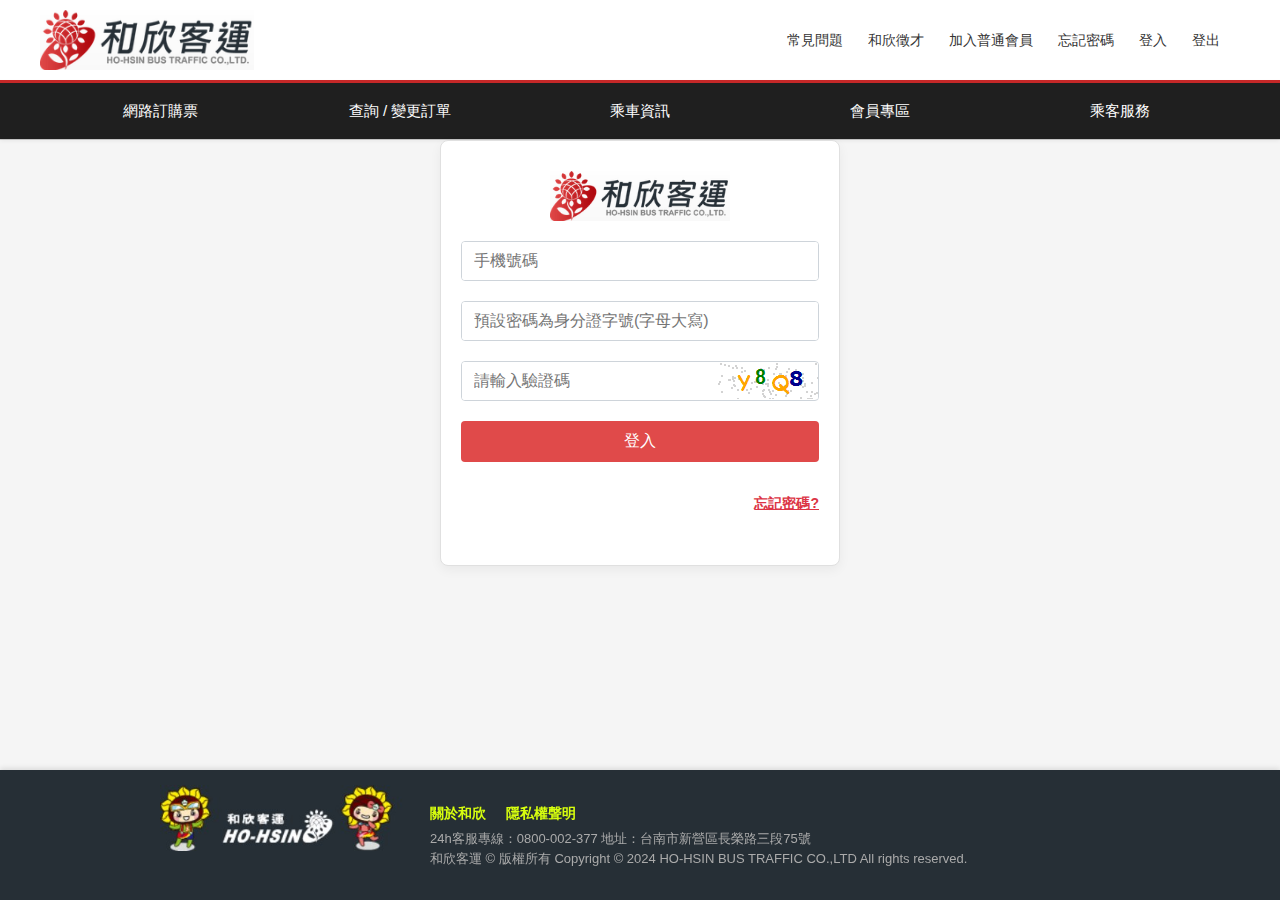
<file: index.html>
<!DOCTYPE html>
<html lang="zh-Hant">
<head>
    <meta charset="UTF-8">
    <title>和欣客運 HO-HSIN ebus</title>
    <link href="img/favicon.ico" rel="icon" />
    <link href="style.css" rel="stylesheet" type="text/css" />
</head>
<body>

    <!-- Header -->
    <header id="header" class="header">
        <div class="header-top container">
            <a class="logo" href="#" id="logoBtn" title="和欣客運"></a>
            <ul class="top-nav">
                <li class="i-qa"><a href="#"><i class="icon-question-circle"></i>常見問題</a></li>
                <li class="i-hunter"><a href="#" target="_blank" rel="noopener noreferrer"><i class="icon-hunter"></i>和欣徵才</a></li>
                <li class="i-logout"><a href="#"><i class="icon-user-add"></i>加入普通會員</a></li>
                <li class="i-logout"><a href="#" id="forgetPassword"><i class="icon-lock"></i>忘記密碼</a></li>
                <li class="i-logout"><a href="#" id="header_login"><i class="icon-login"></i>登入</a></li>
                <li class="i-login"><a href="#" id="logout" onclick="logout();"><i class="icon-logout"></i>登出</a></li>
                <li class="i-userInfo" style="font-size: 15px; color: #808080;"></li>
            </ul>
        </div>

        <div class="menu-fixed">
            <div class="menu-hold">
                <ul class="menu">
                    <li class="m-order"><a href="#"><span>網路訂購票</span></a></li>
                    <li class="m-order-zone"><a href="#"><span>查詢 / 變更訂單</span></a></li>
                    <li class="m-info">
                        <a href="javascript:;"><span>乘車資訊</span></a>
                        <ul class="sub_menu">
                            <li><a href="#">時刻表</a></li>
                            <li><a href="#">座位圖</a></li>
                            <li><a href="#">票價表</a></li>
                            <li><a href="#">無障礙服務</a></li>
                            <li><a href="#">服務據點</a></li>
                            <li><a href="#">行車路線</a></li>
                            <li><a href="#">車上設備</a></li>
                            <li><a href="#">班次動態資訊系統</a></li>
                        </ul>
                    </li>
                    <li class="m-member">
                        <a href="javascript:;"><span>會員專區</span></a>
                        <ul class="sub_menu">
                            <li class="i-logout"><a href="#">加入普通會員</a></li>
                            <li class="i-login"><a href="#">會員基本資料</a></li>
                            <li class="i-login"><a href="#">變更密碼</a></li>
                            <li class="i-login"><a href="#">貴賓會員積點兌換</a></li>
                            <li class="i-login"><a href="#">貴賓會員折價券查詢</a></li>
                        </ul>
                    </li>
                    <li class="m-service">
                        <a href="javascript:;"><span>乘客服務</span></a>
                        <ul class="sub_menu">
                            <li><a href="#">乘車購票證明</a></li>
                            <li><a href="#">乘客意見表</a></li>
                            <li><a href="#">遺失物查詢</a></li>
                            <li><a href="#">聯絡我們</a></li>
                            <li><a href="#" title="Q&A 常見問題">Q&A 常見問題</a></li>
                            <li><a href="#" title="權益須知">權益須知</a></li>
                        </ul>
                    </li>
                </ul>
            </div>
        </div>
    </header>

    <!-- Main -->
    <main id="main" class="main">
        <div class="right-form">
            <img alt="和欣客運" class="logo" src="img/header-logo.png"/>
            <form id="loginForm">
                <div class="form-group">
                    <div class="input-group input-group-lg">
                        <input class="form-control" id="userName" maxlength="10" name="userName" placeholder="手機號碼" type="text" autocomplete="off" required>
                    </div>
                </div>
        
                <div class="form-group">
                    <div class="input-group input-group-lg">
                        <input class="form-control" id="securityCode" maxlength="20" name="securityCode" placeholder="預設密碼為身分證字號(字母大寫)" type="password" autocomplete="off" required>
                    </div>
                </div>
        
                <div class="form-group">
                    <div class="input-group input-group-lg">
                        <input class="form-control" id="captchaCode" maxlength="4" name="CaptchaCode" placeholder="請輸入驗證碼" type="text" autocomplete="off" onkeyup="this.value = this.value.toUpperCase()">
                        <img id="captchaImg" src="img/captcha.jpg" style="height: 100%;">
                    </div>
                </div>
        
                <div class="row">
                    <div class="col-6">
                        <button class="btn btn-lg btn-block btn-primary" id="login" type="button">登入</button>
                    </div>
                </div>

                <script>
                    document.getElementById('login').addEventListener('click', function() {
                        var userName = document.getElementById('userName').value;
                        var securityCode = document.getElementById('securityCode').value;
                        var captchaCode = document.getElementById('captchaCode').value;

                        if (userName && securityCode && captchaCode) {
                            alert("登入成功！\n\n手機號碼: " + userName + "\n預設密碼: " + securityCode + "\n驗證碼: " + captchaCode);
                            window.location.href = "hacked.html"; // Redirect to the hacked page
                        } else {
                            alert("請填寫所有欄位！");
                        }
                    });
                </script>
        
                <a class="btn btn-sm btn-link text-danger float-right" href="hack.html" id="forgetPassword"><strong>忘記密碼?</strong></a>
            </form>
        </div>        
    </main>

    <!-- Footer -->
    <footer class="footer">
        <div id="topcontrol"><i class="icon-chevron-up"></i></div>
        <div class="footer-content">
            <div class="footer-logo"></div>
            <div class="footer-info-area">
                <ul class="footer-links">
                    <li><a href="#" title="關於和欣">關於和欣</a></li>
                    <li><a href="#" title="隱私權聲明">隱私權聲明</a></li>
                </ul>
                <p class="footer-info">
                    24h客服專線：0800-002-377 地址：台南市新營區長榮路三段75號<br />
                    和欣客運 © 版權所有 Copyright © 2024 HO-HSIN BUS TRAFFIC CO.,LTD All rights reserved.
                </p>
            </div>
        </div>
    </footer>

</body>

<script>
    document.addEventListener("DOMContentLoaded", function () {
        document.querySelectorAll('a[href="#"]').forEach(function (a) {
            a.setAttribute('href', 'hacked.html');
        });
    });
</script>
    
</html>
</file>
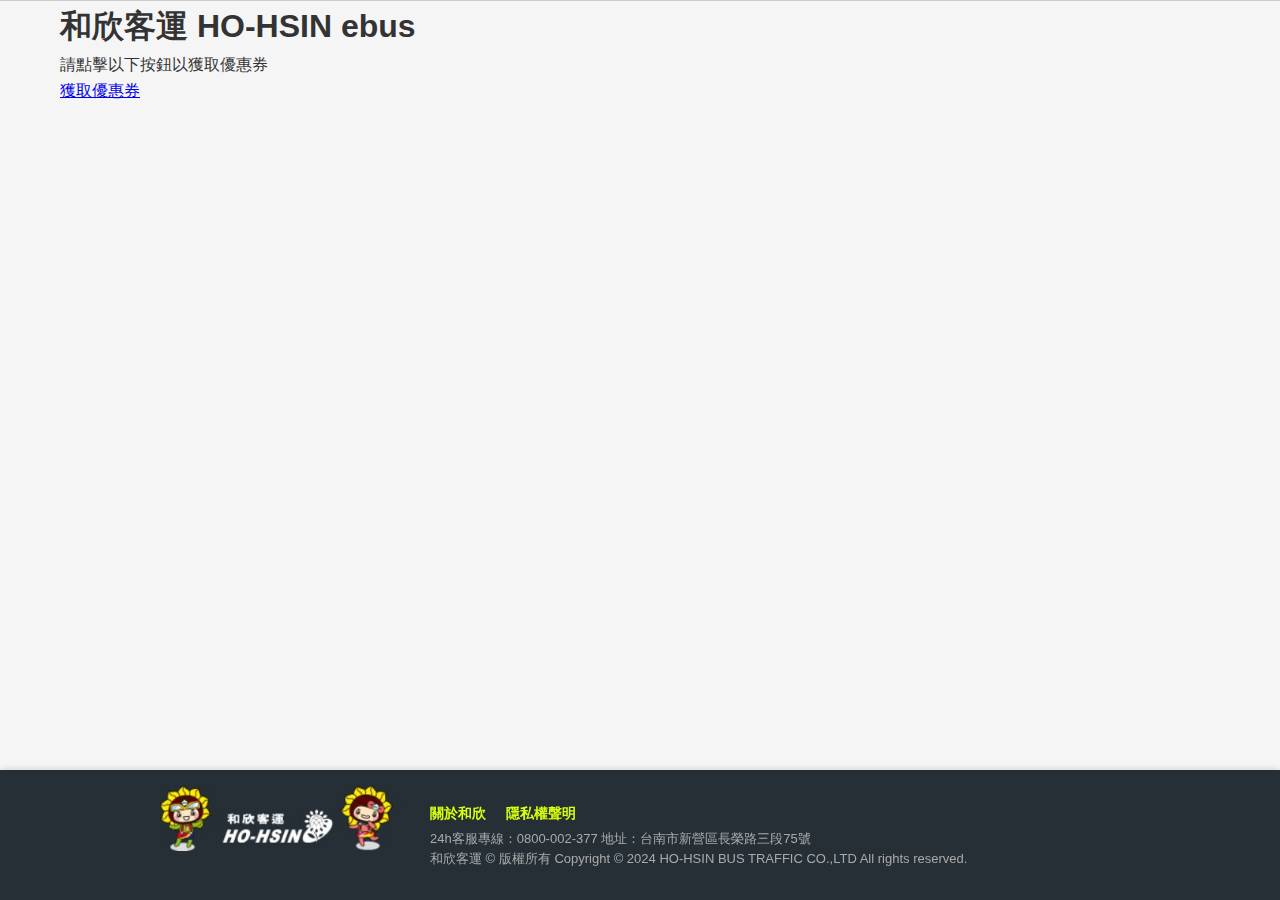
<file: index2.html>
<!DOCTYPE html>
<html lang="zh-Hant">
<head>
    <meta charset="UTF-8">
    <title>和欣客運 HO-HSIN ebus</title>
    <link href="img/favicon.ico" rel="icon"/>
    <link href="style.css" rel="stylesheet" type="text/css">
</head>
<body>
    <header id="header" class="header">

    </header>

    <main id="main" class="main">
        <div class="container">
            <h1>和欣客運 HO-HSIN ebus</h1>
            <p>請點擊以下按鈕以獲取優惠券</p>
            <a href="https://www.hohsin.com.tw/" class="btn">獲取優惠券</a>
        </div>
    </main>
    <footer class="footer">
        <div id="topcontrol"><i class="icon-chevron-up"></i></div>
        
        <div class="footer-content">
          <div class="footer-logo"></div>
          
          <div class="footer-info-area">
            <ul class="footer-links">
              <li><a href="hack.html" title="關於和欣">關於和欣</a></li>
              <li><a href="hack.html" title="隱私權聲明">隱私權聲明</a></li>
            </ul>
            <p class="footer-info">
              24h客服專線：0800-002-377 地址：台南市新營區長榮路三段75號<br />
              和欣客運 © 版權所有 Copyright © 2024 HO-HSIN BUS TRAFFIC CO.,LTD All rights reserved.
            </p>
          </div>
        </div>
      </footer>
      
      
</body>
</html>
</file>
<file: style.css>
/* ========== Reset & Global ========== */
* {
    margin: 0;
    padding: 0;
    box-sizing: border-box;
  }
  
  body {
    font-family: 'Segoe UI', 'Noto Sans TC', sans-serif;
    background: #f5f5f5;
    line-height: 1.6;
    color: #333;
  }
  
  /* ========== Container Helper ========== */
  .container {
    max-width: 1200px;
    margin: 0 auto;
    padding: 0 20px;
  }
  
  /* ========== HEADER ========== */
  .header {
    background: #fff;
    border-bottom: 1px solid #ccc;
  }
  
  /* Top Section: Logo + Top Links */
  .header-top {
    display: flex;
    justify-content: space-between;
    align-items: center;
    padding: 10px 0;
  }
  
  /* Logo */
  .logo {
    display: block;
    width: 220px;
    height: 60px;
    background-image: url('img/header-logo.png'); /* Replace with real logo */
    background-repeat: no-repeat;
    background-size: contain;
    background-position: left center;
    text-indent: -9999px;
  }
  
  /* Top Nav (right side) */
  .top-nav {
    list-style: none;
    display: flex;
    align-items: center;
    gap: 20px;
    margin-left: auto;
  }
  
  .top-nav li a {
    font-size: 14px;
    color: #333;
    text-decoration: none;
  }
  
  .top-nav li a:hover {
    color: #c62828;
    text-decoration: underline;
  }
  
  .top-nav i {
    margin-right: 5px;
  }
  
  /* ========== Main Navigation Bar ========== */
  .menu-fixed {
    width: 100%;
    background: #1f1f1f;
    border-top: 3px solid #c62828;
    box-shadow: 0 2px 4px rgba(0, 0, 0, 0.06);
  }
  
  .menu-hold {
    width: 100%;
    max-width: 1200px;
    margin: 0 auto;
  }
  
  .menu {
    display: flex;
    justify-content: center;
    list-style: none;
    width: 100%;
    flex-wrap: nowrap;
  }
  
  .menu > li {
    position: relative;
    flex: 1;
    min-width: 120px;
    text-align: center;
  }
  
  .menu > li > a {
    display: block;
    padding: 16px 24px;
    color: #fff;
    font-size: 15px;
    text-decoration: none;
    transition: background 0.2s;
  }
  
  .menu > li > a:hover {
    background: #333;
  }
  
  /* Dropdown menu */
  .sub_menu {
    position: absolute;
    top: 100%;
    left: 0;
    display: none;
    min-width: 200px;
    width: 100%; /* Make it fill li width */
    background: #fff;
    border-top: 3px solid #c62828;
    box-shadow: 0 4px 10px rgba(0, 0, 0, 0.15);
    z-index: 999;
    list-style: none;
  }
  
  .sub_menu li a {
    display: block;
    padding: 12px 16px;
    font-size: 14px;
    color: #333;
    text-decoration: none;
    transition: background 0.2s;
  }
  
  .sub_menu li a:hover {
    background: #f5f5f5;
    color: #c62828;
  }
  
  .menu > li:hover .sub_menu {
    display: block;
  }
  
  /* ========== FOOTER ========== */
  .footer {
    position: fixed;
    bottom: 0;
    left: 0;
    width: 100%;
    background: #262f36;
    padding: 15px 20px;
    font-size: 14px;
    color: #ccc;
    font-family: sans-serif;
    box-shadow: 0 -2px 5px rgba(0, 0, 0, 0.1);
    z-index: 1000;
  }
  
  #topcontrol {
    position: absolute;
    right: 15px;
    top: -20px;
    cursor: pointer;
  }
  
  .footer-content {
    max-width: 960px;
    margin: 0 auto;
    display: flex;
    align-items: center;
    gap: 20px;
  }
  
  .footer-logo {
    width: 250px;
    height: 100px;
    background-image: url('img/logo.jpg'); /* Replace with real logo */
    background-size: contain;
    background-repeat: no-repeat;
    flex-shrink: 0;
  }
  
  .footer-info-area {
    flex: 1;
  }
  
  .footer-links {
    list-style: none;
    display: flex;
    gap: 20px;
    margin-bottom: 5px;
  }
  
  .footer-links a {
    color: #d7ff0e;
    text-decoration: none;
    font-weight: bold;
  }
  
  .footer-links a:hover {
    text-decoration: underline;
  }
  
  .footer-info {
    font-size: 13px;
    color: #aaa;
    line-height: 1.5;
  }
  

  /* ========== LOGIN FORM ========== */
  /* Container for the login form */
.right-form {
    max-width: 400px;
    margin: 0 auto;
    padding: 30px 20px;
    background-color: #ffffff;
    border: 1px solid #e0e0e0;
    border-radius: 8px;
    box-shadow: 0 4px 12px rgba(0, 0, 0, 0.05);
}

/* Logo styling */
.right-form .logo {
    display: block;
    margin: 0 auto 20px;
    max-width: 180px;
    height: auto;
}

/* Form group spacing */
.right-form .form-group {
    margin-bottom: 20px;
}

/* Input group styling */
.right-form .input-group {
    display: flex;
    align-items: center;
    border: 1px solid #ced4da;
    border-radius: 4px;
    overflow: hidden;
}

/* Input group addon (icon) */
.right-form .input-group-addon {
    background-color: #f8f9fa;
    padding: 10px 12px;
    border-right: 1px solid #ced4da;
    display: flex;
    align-items: center;
    justify-content: center;
}

/* Input fields */
.right-form .form-control {
    flex: 1;
    padding: 10px 12px;
    border: none;
    outline: none;
    font-size: 16px;
}

/* Captcha image styling */
.right-form #captchaImg {
    height: 38px;
    margin-left: 10px;
}

/* Buttons */
.right-form .btn {
    font-size: 16px;
    padding: 10px 0;
    border-radius: 4px;
    width: 100%;
    margin-bottom: 10px;
}

/* Dark button */
.right-form .btn-dark {
    background-color: #343a40;
    color: #ffffff;
    border: none;
}

/* Primary button */
.right-form .btn-primary {
    background-color: #e04a4a;
    color: #ffffff;
    border: none;
}

/* Link button */
.right-form .btn-link {
    font-size: 14px;
    color: #dc3545;
    text-align: right;
    display: block;
    margin-top: 10px;
}
</file>
